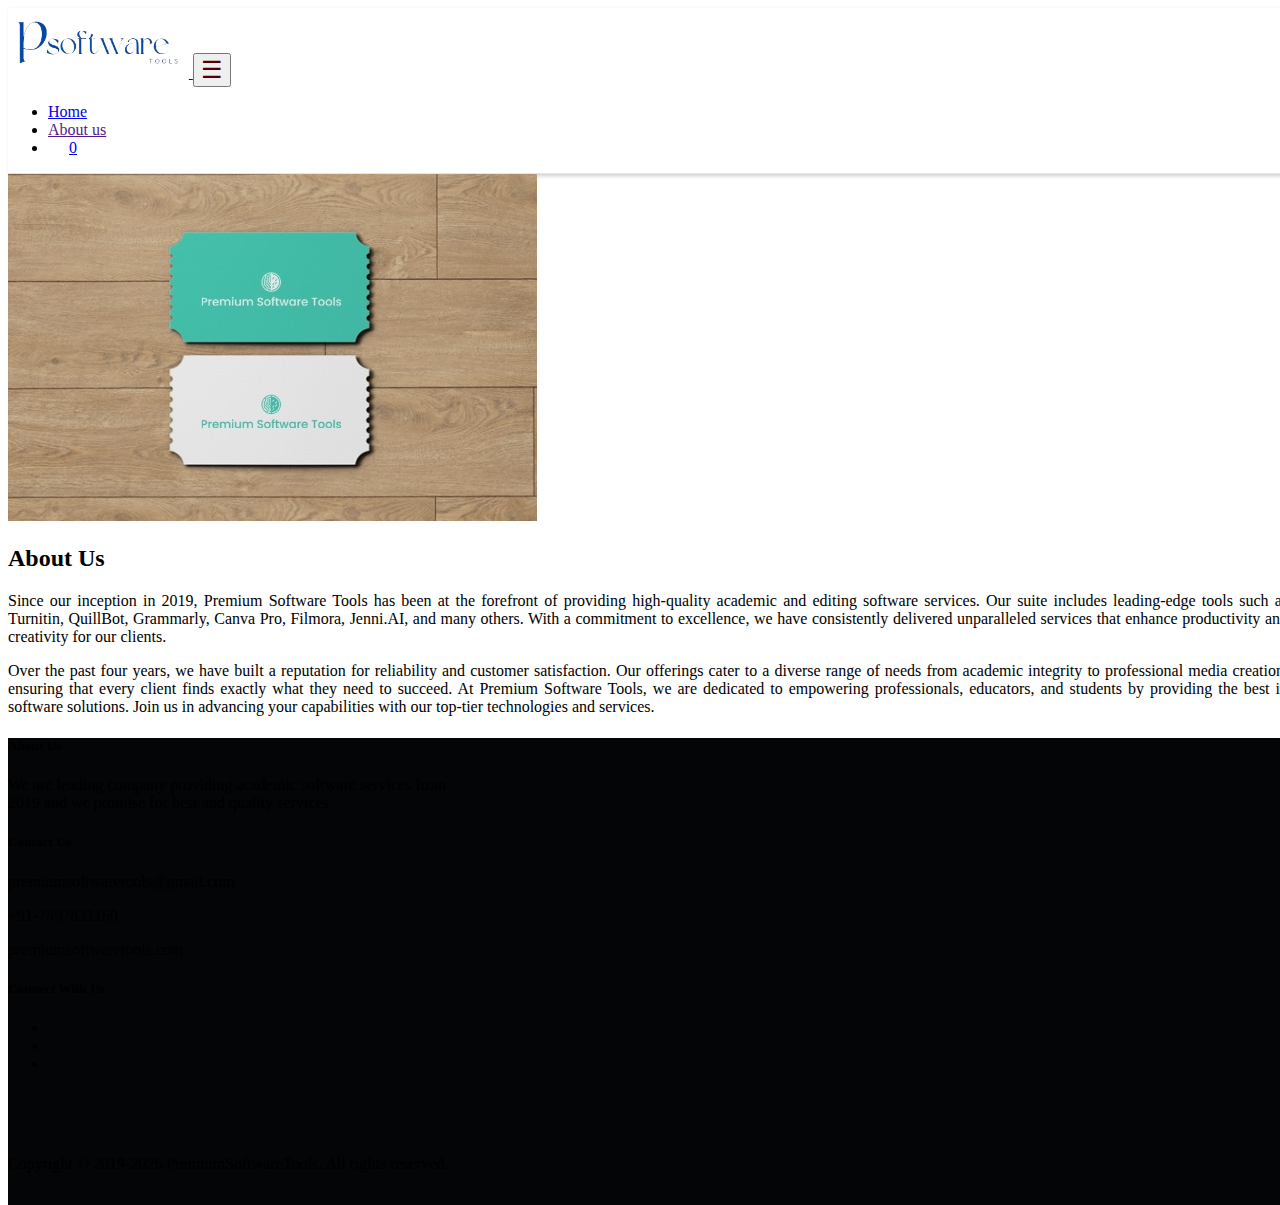
<file: about.html>
<!DOCTYPE html>
<html lang="en">
  <head>
    <meta charset="UTF-8" />
    <meta name="viewport" content="width=device-width, initial-scale=1.0" />
    <title>Premium Softwares</title>

    <link
      href="https://cdn.jsdelivr.net/npm/bootstrap@5.3.2/dist/css/bootstrap.min.css"
      rel="stylesheet"
      integrity="sha384-T3c6CoIi6uLrA9TneNEoa7RxnatzjcDSCmG1MXxSR1GAsXEV/Dwwykc2MPK8M2HN"
      crossorigin="anonymous"
    />
    <link
      rel="stylesheet"
      href="https://cdnjs.cloudflare.com/ajax/libs/font-awesome/6.5.2/css/all.min.css"
      integrity="sha512-SnH5WK+bZxgPHs44uWIX+LLJAJ9/2PkPKZ5QiAj6Ta86w+fsb2TkcmfRyVX3pBnMFcV7oQPJkl9QevSCWr3W6A=="
      crossorigin="anonymous"
      referrerpolicy="no-referrer"
    />
    <link rel="stylesheet" href="assets/style.css" />
  </head>
  <body class="bg-light">
    <header class="sticky-lg-top">
      <nav class="navbar navbar-expand-lg navbar-light b3 fixedtop">
        <div class="container bg-">
          <a href="/" class="navbar-brand">
            <img
              class="navbar-brand"
              src="assets/logo.png"
              style="height: 70px"
            />
            <!-- Premium-software -->
          </a>
          <button
            class="navbar-toggler border-info"
            type="button"
            data-bs-toggle="collapse"
            data-bs-target="#navbarSupportedContent"
            aria-controls="navbarSupportedContent"
            aria-expanded="false"
            aria-label="Toggle navigation"
          >
            <!-- <span class="navbar-toggler-icon"></span> -->
          </button>
          <div class="collapse navbar-collapse" id="navbarSupportedContent">
            <ul class="navbar-nav ms-auto">
              <li class="nav-item py-1 px-2">
                <a class="nav-link" aria-current="page" href="/">Home</a>
              </li>
              <li class="nav-item py-1 px-2">
                <a class="nav-link" href="">About us</a>
              </li>

              <li
                class="nav-item border px-lg-2 py-1 px-2 border-2 border-primary"
                style="width: 50px; text-align: center"
              >
                <a class="nav-link position-relative" href="cart.html">
                  <!-- <div class="border border-2 border-primary px-2 py-1"> -->
                  <span
                    class="position-absolute cbtn top-0 start-100 translate-middle badge rounded-circle bg-primary"
                  >
                    0
                    <!-- <span class="visually-hidden">unread messages</span> -->
                  </span>
                  <i class="fa-solid fa-cart-plus text-primary"></i>
                  <!-- </div> -->
                  <script>
                    const cbtn = document.querySelector(".cbtn");
                    let v = localStorage.getItem("cart");
                    v = JSON.parse(v);
                    console.log(v);
                    cbtn.textContent = v.length;
                  </script>
                </a>
              </li>
            </ul>
          </div>
        </div>
      </nav>
    </header>

    <section class="my-5">
      <div class="container">
        <div class="row align-items-center">
          <div class="col-md-6">
            <img
              src="assets/about.png"
              alt="About Us Image"
              class="img-fluid"
            />
          </div>
          <div class="col-md-6">
            <h2>About Us</h2>
            <p style="text-align: justify">
              Since our inception in 2019, Premium Software Tools has been at
              the forefront of providing high-quality academic and editing
              software services. Our suite includes leading-edge tools such as
              Turnitin, QuillBot, Grammarly, Canva Pro, Filmora, Jenni.AI, and
              many others. With a commitment to excellence, we have consistently
              delivered unparalleled services that enhance productivity and
              creativity for our clients.
            </p>
            <p style="text-align: justify">
              Over the past four years, we have built a reputation for
              reliability and customer satisfaction. Our offerings cater to a
              diverse range of needs from academic integrity to professional
              media creation, ensuring that every client finds exactly what they
              need to succeed. At Premium Software Tools, we are dedicated to
              empowering professionals, educators, and students by providing the
              best in software solutions. Join us in advancing your capabilities
              with our top-tier technologies and services.
            </p>
          </div>
        </div>
      </div>
    </section>

    <div class="social-icons mt-3">
      <a
        href="https://wa.me/+917497831160"
        class="py-4 position-fixed bottom-0 end-0"
        target="_blank"
      >
        <i class="fab fa-whatsapp fa-3x mx-3" style="color: #3fdb60"></i>
      </a>
      <a
        href="https://www.facebook.com/share/Vp8obgiH9StepxoS/?mibextid=qi2Omg"
        class="py-4 position-fixed bottom-0 start-0"
        target="_blank"
      >
        <i class="fab fa-facebook fa-3x mx-3"></i>
      </a>
    </div>

    <footer class="text-white py-4 position-relative bottom-0 my-5">
      <div class="container">
        <div class="row">
          <div class="col-md-6">
            <h5 class="text-primary">About Us</h5>
            <p class="">
              We are leading company providing academic software services from
              <br />
              2019 and we promise for best and quality services
            </p>
          </div>
          <div class="col-md-3">
            <h5 class="text-primary">Contact Us</h5>

            <p class="">
              <span><i class="fa-solid fa-envelope"></i></span>
              premiumsoftwaretools@gmail.com
            </p>
            <p>
              <span><i class="fa-solid fa-phone"></i></span> +91-7497831160
            </p>
            <p>
              <span><i class="fa-solid fa-globe"></i></span>
              premiumsoftwaretools.com
            </p>
          </div>
          <div class="col-md-3">
            <h5 class="text-primary">Connect With Us</h5>
            <ul class="list-inline">
              <li class="list-inline-item">
                <a href="#" class="text-white fs-4">
                  <i class="fab fa-facebook"></i>
                </a>
              </li>
              <li class="list-inline-item">
                <a href="#" class="text-white fs-4">
                  <i class="fab fa-whatsapp"></i>
                </a>
              </li>
              <li class="list-inline-item">
                <a href="#" class="text-white fs-4">
                  <i class="fab fa-instagram"></i>
                </a>
              </li>
            </ul>
          </div>
        </div>
      </div>
      <div style="height: 50px"></div>
      <div
        class="container-fluid bg-dark position-absolute bottom-0"
        style="min-height: 50px"
      >
        <p
          class="container m-auto row mt-1 justify-content-center align-items-center fs-6 fs-md-5"
          style="min-height: 50px"
        >
          <span class="text-center">
            Copyright © 2019-<span class="f-time"></span>
            <span class="text-primary">PremiumSoftwareTools.</span> All rights
            reserved.
            <br />
            <!-- <a href="" class="text-decoration-none">
              <span class="text-secondary">Developed by Sahil</span>
            </a> -->
          </span>
          <br />
          <script>
            document.querySelector(".f-time").textContent =
              new Date().getFullYear();
          </script>
        </p>
      </div>
    </footer>

    <script
      src="https://cdn.jsdelivr.net/npm/@popperjs/core@2.11.8/dist/umd/popper.min.js"
      integrity="sha384-I7E8VVD/ismYTF4hNIPjVp/Zjvgyol6VFvRkX/vR+Vc4jQkC+hVqc2pM8ODewa9r"
      crossorigin="anonymous"
    ></script>

    <script
      src="https://cdn.jsdelivr.net/npm/bootstrap@5.3.2/dist/js/bootstrap.min.js"
      integrity="sha384-BBtl+eGJRgqQAUMxJ7pMwbEyER4l1g+O15P+16Ep7Q9Q+zqX6gSbd85u4mG4QzX+"
      crossorigin="anonymous"
    ></script>

    <script src="assets/script.js"></script>
  </body>
</html>
</file>
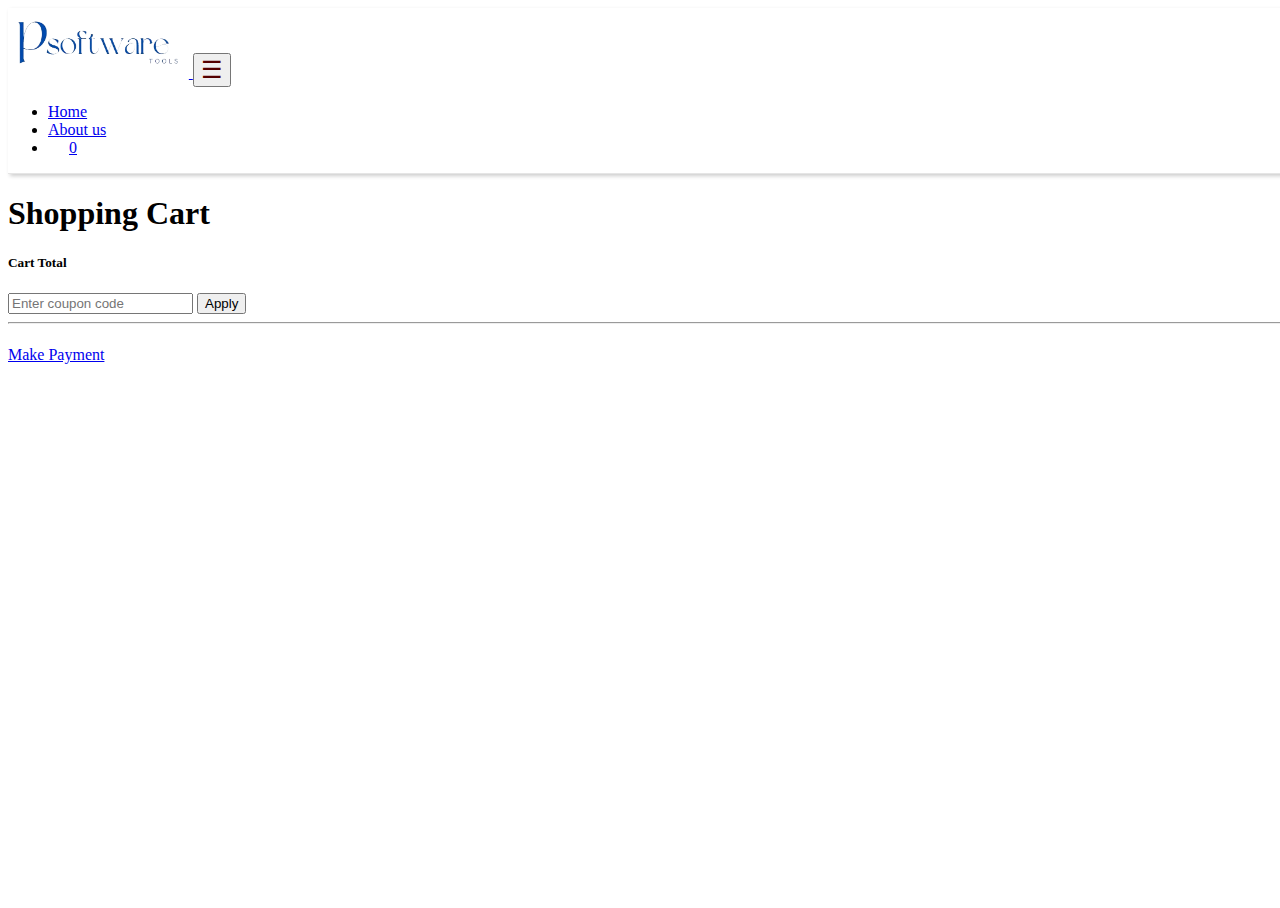
<file: cart.html>
<!DOCTYPE html>
<html lang="en">
  <head>
    <meta charset="UTF-8" />
    <meta name="viewport" content="width=device-width, initial-scale=1.0" />
    <title>Document</title>
    <link
      href="https://cdn.jsdelivr.net/npm/bootstrap@5.3.2/dist/css/bootstrap.min.css"
      rel="stylesheet"
      integrity="sha384-T3c6CoIi6uLrA9TneNEoa7RxnatzjcDSCmG1MXxSR1GAsXEV/Dwwykc2MPK8M2HN"
      crossorigin="anonymous"
    />
    <link
      rel="stylesheet"
      href="https://cdnjs.cloudflare.com/ajax/libs/font-awesome/6.5.2/css/all.min.css"
      integrity="sha512-SnH5WK+bZxgPHs44uWIX+LLJAJ9/2PkPKZ5QiAj6Ta86w+fsb2TkcmfRyVX3pBnMFcV7oQPJkl9QevSCWr3W6A=="
      crossorigin="anonymous"
      referrerpolicy="no-referrer"
    />
    <link rel="stylesheet" href="assets/style.css" />
  </head>
  <body>
    <header class="sticky-lg-top">
      <nav class="navbar navbar-expand-lg navbar-light b3 fixedtop">
        <div class="container bg-">
          <a href="/" class="navbar-brand">
            <img
              class="navbar-brand"
              src="assets/logo.png"
              style="height: 70px"
            />
            <!-- Premium-software -->
          </a>
          <button
            class="navbar-toggler border-info"
            type="button"
            data-bs-toggle="collapse"
            data-bs-target="#navbarSupportedContent"
            aria-controls="navbarSupportedContent"
            aria-expanded="false"
            aria-label="Toggle navigation"
          >
            <!-- <span class="navbar-toggler-icon"></span> -->
          </button>
          <div class="collapse navbar-collapse" id="navbarSupportedContent">
            <ul class="navbar-nav ms-auto">
              <li class="nav-item py-1 px-2">
                <a class="nav-link" aria-current="page" href="/">Home</a>
              </li>
              <li class="nav-item py-1 px-2">
                <a class="nav-link" href="/about">About us</a>
              </li>

              <li
                class="nav-item border px-lg-2 py-1 px-2 border-2 border-primary"
                style="width: 50px; text-align: center"
              >
                <a class="nav-link position-relative" href="#">
                  <!-- <div class="border border-2 border-primary px-2 py-1"> -->
                  <span
                    class="position-absolute top-0 cbtn start-100 translate-middle badge rounded-circle bg-primary"
                  >
                    0
                    <!-- <span class="visually-hidden">unread messages</span> -->
                  </span>
                  <i class="fa-solid fa-cart-plus text-primary"></i>
                  <script>
                    const cbtn = document.querySelector(".cbtn");
                    let v = localStorage.getItem("cart");
                    v = JSON.parse(v);
                    console.log(v);
                    cbtn.textContent = v.length;
                  </script>
                  <!-- </div> -->
                </a>
              </li>
            </ul>
          </div>
        </div>
      </nav>
    </header>

    <section class="">
      <div class="container mt-5">
        <h1>Shopping Cart</h1>
        <div class="row mt-3">
          <div class="col-md-8 prd">
            <!-- <div class="card mb-3">
                <div class="row g-0">
                  <div class="col-md-4">
                    <img
                      src="assets/1-removebg-preview (1).png"
                      alt="Product Image"
                      class="img-fluid"
                    />
                  </div>
                  <div class="col-md-8">
                    <div class="card-body">
                      <h5 class="card-title">Product Name</h5>
                      <p class="card-text">Price: $99.99</p>
                      <p class="card-text">Quantity: 1</p>
                      <p class="card-text">Subtotal: $99.99</p>
                    </div>
                  </div>
                </div>
              </div> -->
            <!-- More product cards can go here -->
          </div>
          <div class="col-md-4">
            <div class="card mb-3">
              <div class="card-body">
                <h5 class="card-title">Cart Total</h5>
                <p class="card-text pretot"></p>
                <div class="input-group mb-3">
                  <input
                    type="text"
                    class="form-control"
                    id="coupon-code"
                    placeholder="Enter coupon code"
                    aria-label="Coupon code"
                    aria-describedby="coupon-btn"
                  />
                  <button
                    class="btn btn-outline-secondary"
                    type="button"
                    id="apply-coupon-btn"
                  >
                    Apply
                  </button>
                </div>
                <hr />
                <h5 class="card-text" id="total"></h5>
                <a href="pay.html" class="btn btn-primary mt-3 nextpay"
                  >Make Payment</a
                >
              </div>
            </div>
          </div>
        </div>
      </div>
    </section>

    <script
      src="https://cdn.jsdelivr.net/npm/@popperjs/core@2.11.8/dist/umd/popper.min.js"
      integrity="sha384-I7E8VVD/ismYTF4hNIPjVp/Zjvgyol6VFvRkX/vR+Vc4jQkC+hVqc2pM8ODewa9r"
      crossorigin="anonymous"
    ></script>

    <script
      src="https://cdn.jsdelivr.net/npm/bootstrap@5.3.2/dist/js/bootstrap.min.js"
      integrity="sha384-BBtl+eGJRgqQAUMxJ7pMwbEyER4l1g+O15P+16Ep7Q9Q+zqX6gSbd85u4mG4QzX+"
      crossorigin="anonymous"
    ></script>

    <script src="assets/script.js"></script>
    <script>
      document.addEventListener("DOMContentLoaded", function () {
        const data = JSON.parse(localStorage.getItem("cart"));
        var ttt = 0;

        // Function to render the product cards
        function renderProducts() {
          // Clear previous products
          document.querySelector(".prd").innerHTML = "";

          // Render each product card
          data.forEach((item, index) => {
            const d = `
          <div class="card mb-3">
            <div class="delete-btn" data-index="${index}">X</div>
            <div class="row g-0">
              <div class="col-md-4">
                <img src='${item.img}' alt="Product Image" class="img-fluid" />
              </div>
              <div class="col-md-8">
                <div class="card-body">
                  <h5 class="card-title">${item.name}</h5>
                  <p class="card-text">Price: ${item.price}</p>
                  <p class="card-text">Quantity:${item.quantity}</p>
                  <p class="card-text">Subtotal:${
                    item.price * item.quantity
                  }</p>
                </div>
              </div>
            </div>
          </div>
        `;
            document.querySelector(".prd").innerHTML += d;
            ttt = ttt + item.price * item.quantity;
          });

          // Update the total
          document.querySelector(".pretot").textContent = `Subtotal: ${ttt}`;
          document.querySelector("#total").textContent = `Total: ${ttt}`;
          var newTotal = ttt;
          // console.log(ttt);
          document
            .getElementById("apply-coupon-btn")
            .addEventListener("click", function () {
              // Get the value of the coupon code input field
              var couponCode = document.getElementById("coupon-code").value;

              // Assume you have a function to calculate the discount based on the coupon code
              var discount = calculateDiscount(couponCode);

              // Assume initial total is $99.99 (replace it with your initial total)
              var initialTotal = ttt;

              // Calculate the new total after applying the discount
              newTotal = initialTotal - discount;

              // Update the displayed total on the page
              document.getElementById("total").textContent =
                "Total: " + newTotal.toFixed(2);
              console.log(newTotal);
            });

          console.log(newTotal);
          if (newTotal == 0) {
            document.querySelector(".nextpay").style.display = "none";
            localStorage.setItem("total", JSON.stringify(newTotal));
          }
          document
            .querySelector(".nextpay")
            .addEventListener("click", function () {
              // localStorage.setItem("cart", JSON.stringify(data));
              localStorage.setItem("total", JSON.stringify(newTotal));
            });

          // Function to calculate discount based on the coupon code
          function calculateDiscount(couponCode) {
            // Replace this with your logic to calculate the discount based on the coupon code
            // For demonstration purposes, let's assume a fixed discount amount
            if (couponCode === "KAMALJI10") {
              return (10 / 100) * ttt;
            } else {
              return 0; // No discount applied
            }
          }
        }

        // Render initial products
        renderProducts();

        // Add event listener to delete buttons
        document.querySelectorAll(".delete-btn").forEach(function (button) {
          button.addEventListener("click", function () {
            const index = button.dataset.index;
            // Remove the product from the data array
            data.splice(index, 1);
            // Update local storage
            localStorage.setItem("cart", JSON.stringify(data));
            // Re-render products
            renderProducts();
            window.location.reload();
          });
        });
      });
    </script>
  </body>
</html>
</file>
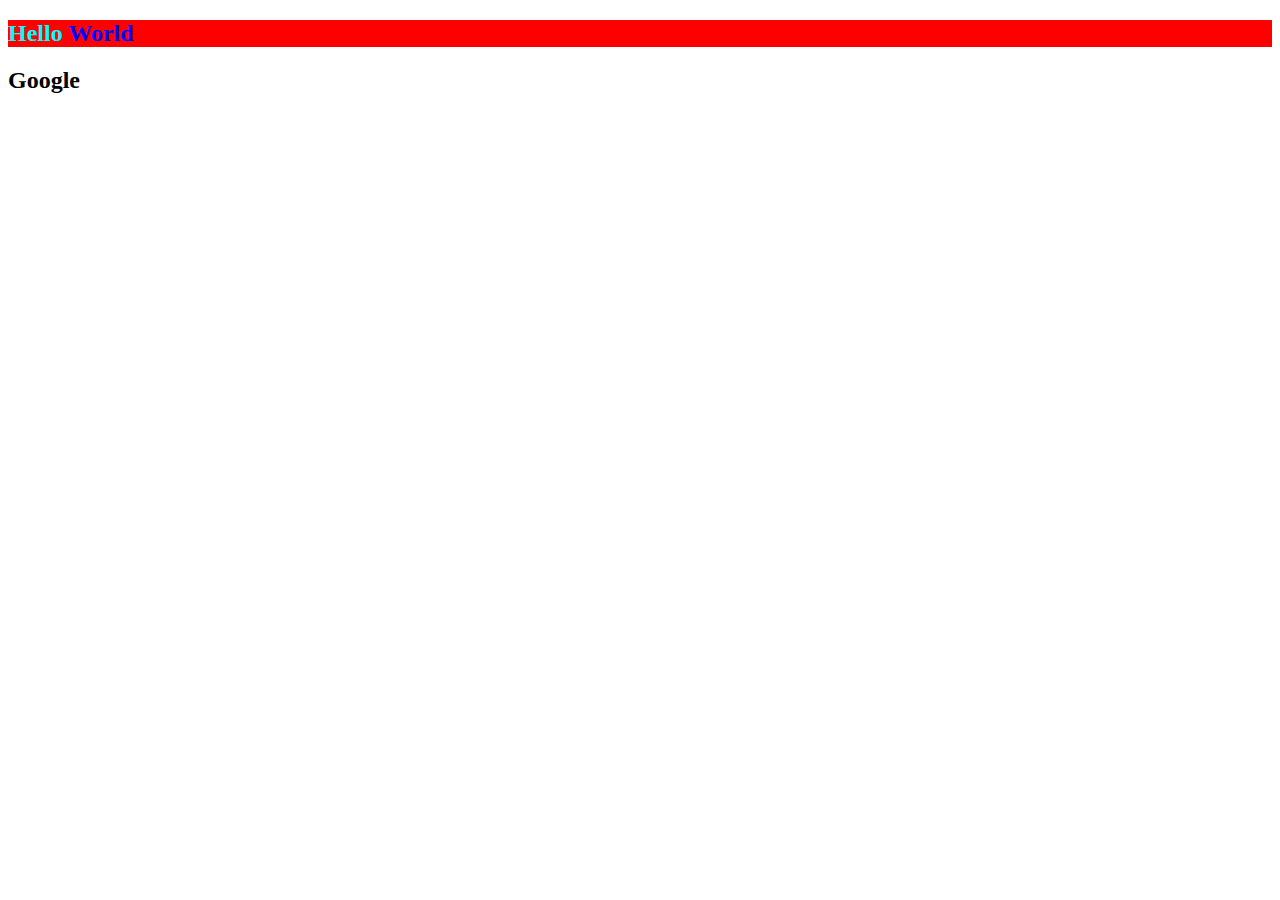
<file: f.html>
<!DOCTYPE html>
<html lang="en">
  <head>
    <title>Title</title>
    <!-- Required meta tags -->
    <meta charset="utf-8" />
    <meta
      name="viewport"
      content="width=device-width, initial-scale=1, shrink-to-fit=no"
    />

    <!-- Bootstrap CSS v5.2.1 -->
    <link
      href="https://cdn.jsdelivr.net/npm/bootstrap@5.3.2/dist/css/bootstrap.min.css"
      rel="stylesheet"
      integrity="sha384-T3c6CoIi6uLrA9TneNEoa7RxnatzjcDSCmG1MXxSR1GAsXEV/Dwwykc2MPK8M2HN"
      crossorigin="anonymous"
    />

    <style>
      header {
        background-color: black;
        .container {
          background-color: red;
          h2 {
            color: rgb(0, 255, 255);
            span {
              color: blue;
            }
          }
        }
      }
      .container {
        background-color: red;
      }
    </style>
  </head>

  <body>
    <header>
      <!-- place navbar here -->
      <div class="container">
        <h2>Hello <span>World</span></h2>
      </div>
    </header>
    <h2>Google</h2>
    <main></main>
    <footer>
      <!-- place footer here -->
    </footer>
    <!-- Bootstrap JavaScript Libraries -->
    <script
      src="https://cdn.jsdelivr.net/npm/@popperjs/core@2.11.8/dist/umd/popper.min.js"
      integrity="sha384-I7E8VVD/ismYTF4hNIPjVp/Zjvgyol6VFvRkX/vR+Vc4jQkC+hVqc2pM8ODewa9r"
      crossorigin="anonymous"
    ></script>

    <script
      src="https://cdn.jsdelivr.net/npm/bootstrap@5.3.2/dist/js/bootstrap.min.js"
      integrity="sha384-BBtl+eGJRgqQAUMxJ7pMwbEyER4l1g+O15P+16Ep7Q9Q+zqX6gSbd85u4mG4QzX+"
      crossorigin="anonymous"
    ></script>
  </body>
</html>
</file>
<file: assets/style.css>
html,
body {
  height: 100%;
  width: 100%;
  scroll-behavior: smooth;
}
.navbar-toggler::after {
  content: "\2630"; /* Unicode character for hamburger menu icon */
  color: rgb(85, 0, 0); /* Change the color */
  font-size: 24px;
  border-color: red;
}
.navbar-toggler {
  /* border: 1px solid white; */
}
.navbar-toggler:focus,
.navbar-toggler:active {
  outline: none; /* Remove the outline */
  border-color: transparent; /* Remove any border color */
}
.hero {
  background-image: url(../download.jpeg);
  background-attachment: fixed;
  /* background-size: cover; */
  /* background-position: center; */
  /* background-repeat: no-repeat; */
  /* background-repeat: no-repeat; */
  /* min-height: 80vh; */
  min-height: 550px;
}
.btn:hover {
  scale: 0.9;
}
.btn:hover i {
  /* scale: 1.1; */
  transform: translateX(50%);
}
header {
  border-bottom: 1px solid rgba(0, 0, 0, 0.1);
  box-shadow: 2px 2px 4px rgba(0, 0, 0, 0.2);
}

.order {
  .img {
    height: 600px;
    max-width: 600px;
    img {
      /* max-height: 100px; */
      height: 100%;
      width: 100%;
    }
  }
}

.card {
  position: relative;
  .delete-btn {
    cursor: pointer;
    color: rgb(0, 0, 0);
    position: absolute;
    right: 15px;
    top: 5px;
    font-size: 20px;
    border: 1px solid;
    padding: 2px 12px;
  }
}
@media screen and (max-width: 768px) {
  .order {
    .img {
      height: 400px;
    }
  }
}
@media screen and (max-width: 458px) {
  .order {
    .img {
      height: 300px;
    }
  }
}

footer {
  background: #030506;
  i:hover {
    scale: 1.1;
    cursor: pointer;
    color: #0d6efd;
  }
}

.a {
  background: #0d6efd;
  color: white;
}
</file>
